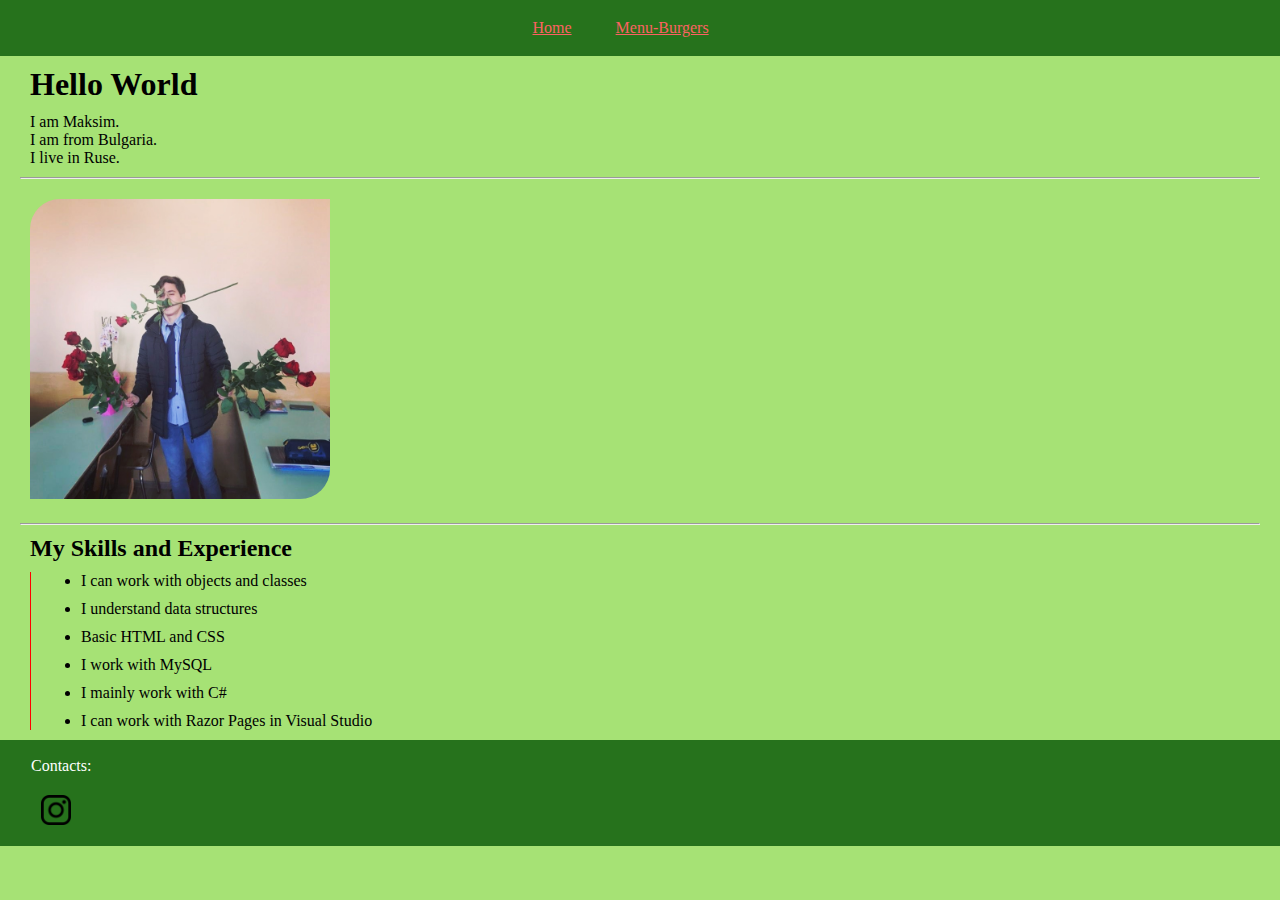
<file: root/index.html>
<!DOCTYPE html>
<html>
    <head>
        <title>Menu</title>
        <script src="assets/Burger-menu.js"></script>
        <link  rel="stylesheet" href="assets/styles-main.css">
        <link rel="stylesheet" href="assets/styles-menu.css">
        <link rel="icon" href="assets/burger-icon.png">
        <meta charset = "utf8">
    </head>
    <body>
        <header class="HeadOrFoot">
            <nav class="nav">
                <div id="BorAndPadAndMar">
                    <ul style="padding: 0;">
                        <li><a href="index.html">Home</a></li>
                        <li><a href="menu.html">Menu-Burgers</a></li>
                    </ul>
                </div>
            </nav>
        </header>
        <main>
            <article>
                <h1 class="hello" >Hello World</h1>
                <p>I am Maksim.<br>
                    I am from Bulgaria.<br>
                    I live in Ruse.</p>
            </article>

            <hr>

            <div>
                <img alt="" src="assets/ME.jpg" width="300" height="300" style="border-radius: 30px 0 30px 0;">
            </div>
          
            <hr>
          
            <article>
                <h2>My Skills and Experience</h2>
                <ul class="skillList">
                    <li>I can work with objects and classes</li>
                    <li>I understand data structures</li>
                    <li>Basic HTML and CSS</li>
                    <li>I work with MySQL</li>
                    <li>I mainly work with C#</li>
                    <li>I can work with Razor Pages in Visual Studio</li>
                </ul>
            </article>
        </main>
        <footer class="HeadOrFoot">
            <div class="footerPad">
                <p class = "contacts">Contacts:</p>
                <a href="https://www.instagram.com/_maksim.s.s_/" target="_blank"><img class="icon" alt="" src="assets/instagram.png"></a>
            </div>
        </footer>
    </body>
</html>
</file>
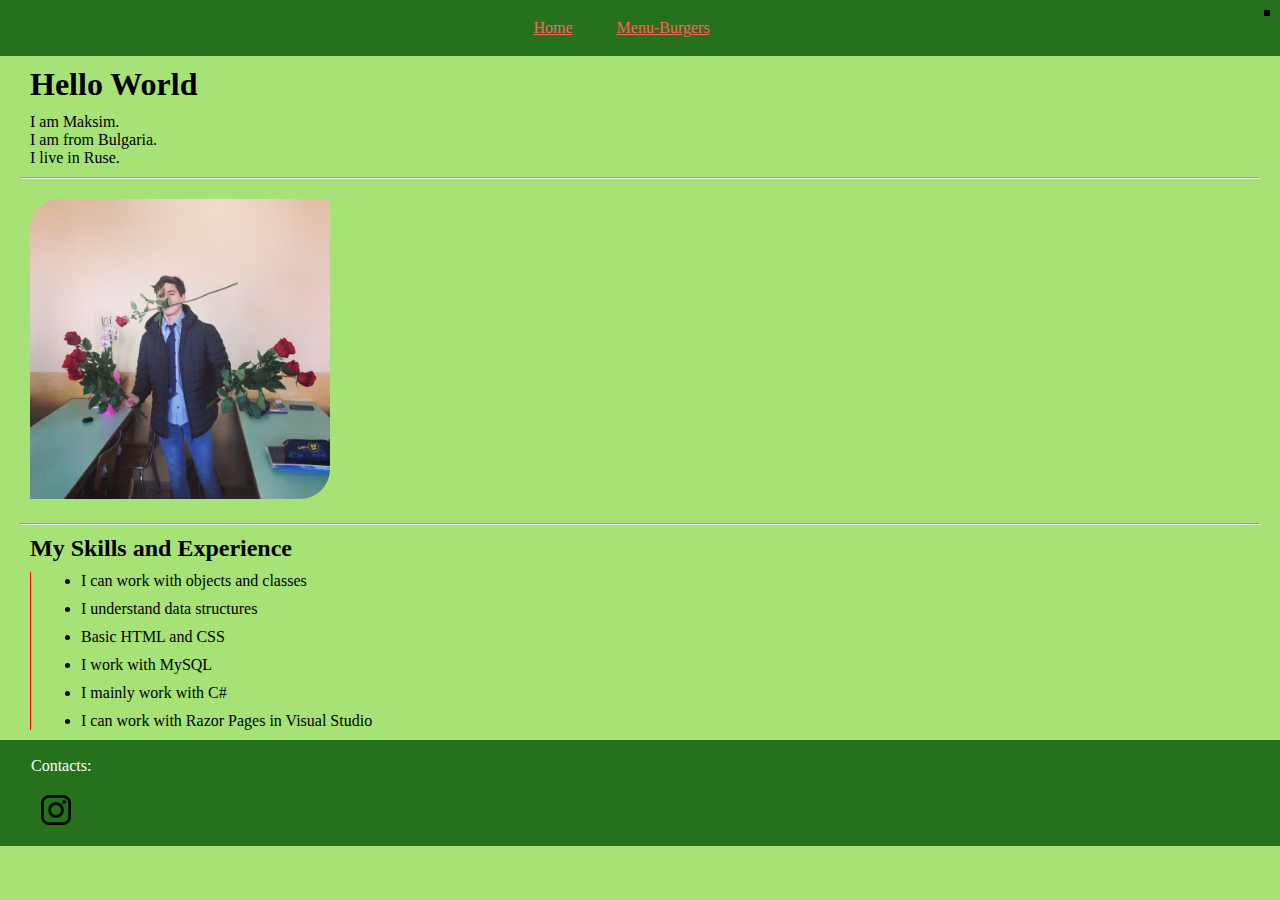
<file: Web/index.html>
<!DOCTYPE html>
<html>
    <head>
        <title>Menu</title>

        <link  rel="stylesheet" href="assets/styles-main.css">
        <link rel="stylesheet" href="assets/styles-menu.css">
        <link rel="icon" href="assets/burger-icon.png">
        <meta charset = "utf8">
    </head>
    <body>
        <header class="HeadOrFoot">
            <div id="timer"></div>
            <script src="assets/countdown.js"></script>
            
            <nav class="nav">
                <div id="BorAndPadAndMar">
                    <ul style="padding: 0;">
                        <li><a href="index.html">Home</a></li>
                        <li><a href="menu.html">Menu-Burgers</a></li>
                    </ul>
                </div>
            </nav>
        </header>
        <main>
            <article>
                <h1 class="hello" >Hello World</h1>
                <p>I am Maksim.<br>
                    I am from Bulgaria.<br>
                    I live in Ruse.</p>
            </article>

            <hr>

            <div>
                <img alt="" src="assets/ME.jpg" width="300" height="300" style="border-radius: 30px 0 30px 0;">
            </div>
          
            <hr>
          
            <article>
                <h2>My Skills and Experience</h2>
                <ul class="skillList">
                    <li>I can work with objects and classes</li>
                    <li>I understand data structures</li>
                    <li>Basic HTML and CSS</li>
                    <li>I work with MySQL</li>
                    <li>I mainly work with C#</li>
                    <li>I can work with Razor Pages in Visual Studio</li>
                </ul>
            </article>
        </main>
        <footer class="HeadOrFoot">
            <div class="footerPad">
                <p class = "contacts">Contacts:</p>
                <a href="https://www.instagram.com/_maksim.s.s_/" target="_blank"><img class="icon" alt="" src="assets/instagram.png"></a>
            </div>
        </footer>
    </body>
</html>
</file>
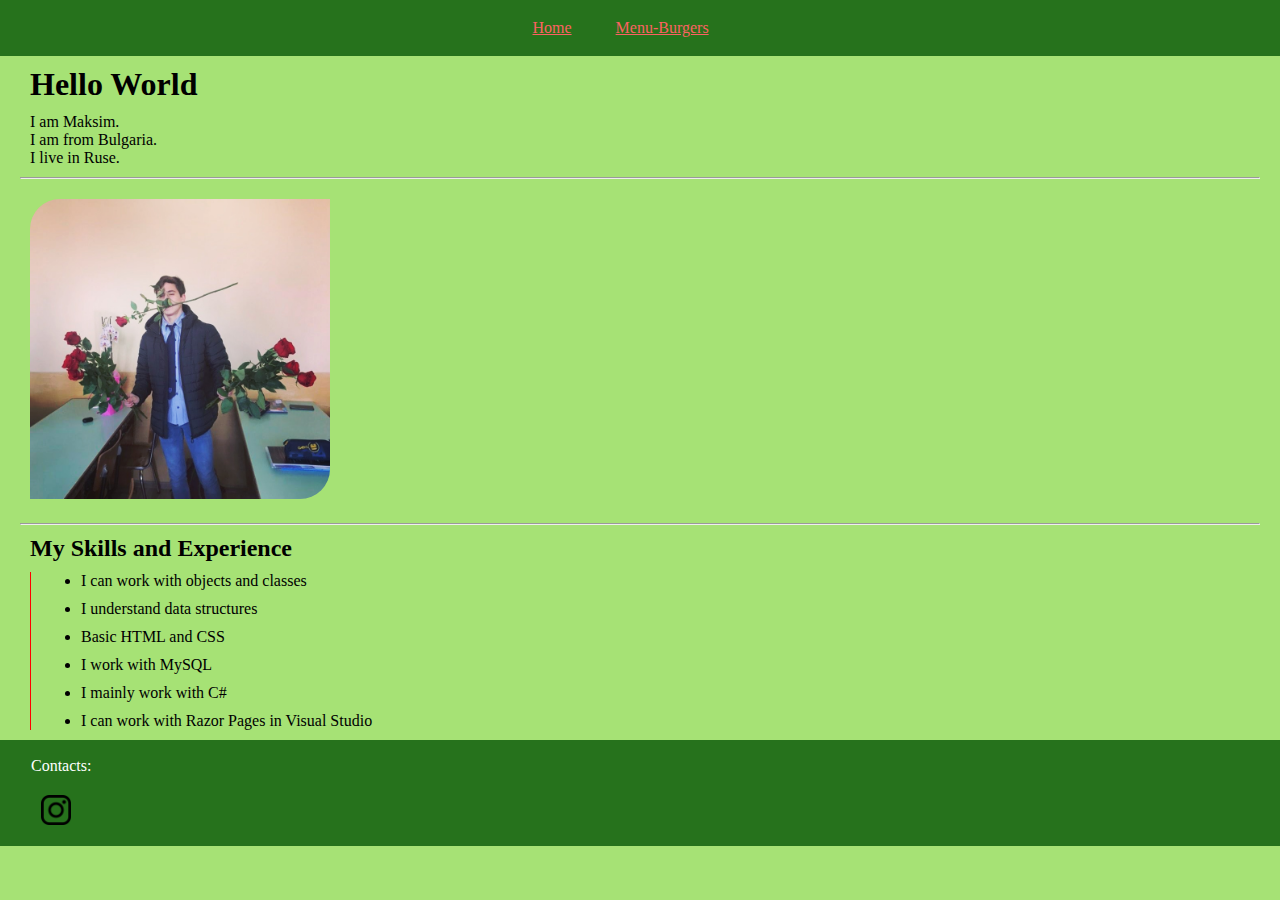
<file: Web/pages/index.html>
<!DOCTYPE html>
<html>
    <head>
        <title>Main</title>
        <link  rel="stylesheet" href="../styles/styles-main.css">
        <link rel="icon" href="../resources-img/burger-icon.png">
        <meta charset = "utf-8">
    </head>
    <body>
        <header class="HeadOrFoot">
            <nav>
                <div id="BorAndPadAndMar">
                    <ul style="padding: 0;">
                        <li><a href="index.html">Home</a></li>
                        <li><a href="menu.html">Menu-Burgers</a></li>
                    </ul>
                </div>        
            </nav>
        </header>
        <main>
            <article>
                <h1 class="hello" >Hello World</h1>
                <p>I am Maksim.<br>
                    I am from Bulgaria.<br>
                    I live in Ruse.</p>
            </article>

            <hr>

            <div>
                <img alt="" src="../resources-img/ME.jpg" width="300" height="300" style="border-radius: 30px 0 30px 0;">
            </div>

          
            <hr>
          
            <article>
                <h2>My Skills and Experience</h2>
                <ul class="skillList">
              <li>I can work with objects and classes</li>
              <li>I understand data structures</li>
              <li>Basic HTML and CSS</li>
              <li>I work with MySQL</li>
              <li>I mainly work with C#</li>
              <li>I can work with Razor Pages in Visual Studio</li>
                </ul>
            </article>
        </main>
        <footer class="HeadOrFoot">
            <div class="footerPad" role="contentinfo">
                <p class = "contacts">Contacts:</p>
                <a href="https://www.instagram.com/_maksim.s.s_/" target="_blank"><img class="icon" alt="" src="../resources-img/instagram.png"></a>
            </div>
        </footer>
    </body>
</html>
</file>
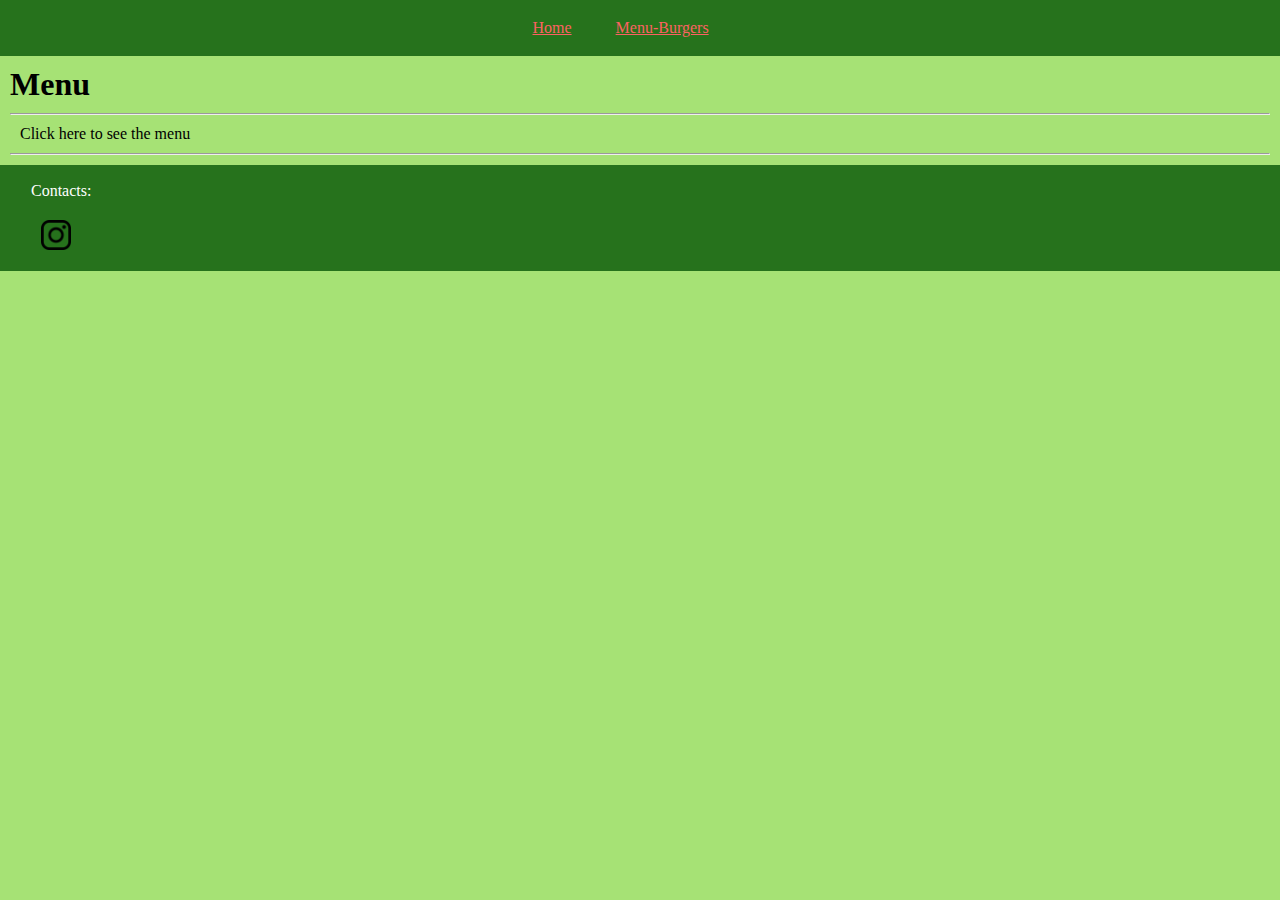
<file: root/menu.html>
<!DOCTYPE html>
<html>
    <head>
        <title>Menu</title>
        <script src="assets/Burger-menu.js"></script>
        <link  rel="stylesheet" href="assets/styles-main.css">
        <link rel="stylesheet" href="assets/styles-menu.css">
        <link rel="icon" href="assets/burger-icon.png">
        <meta charset = "utf8">
    </head>
    <body>
        <header class="HeadOrFoot">
            <nav class="nav">
                <div id="BorAndPadAndMar">
                    <ul style="padding: 0;">
                        <li><a href="index.html">Home</a></li>
                        <li><a href="menu.html">Menu-Burgers</a></li>
                    </ul>
                </div>
            </nav>
        </header>

        <h1>Menu</h1>

        <hr>

        <div class="menu-icon" onclick="toggleMenu()">
            <span>Click here to see the menu</span>
        </div>

        <nav class="menu">
            <ul>
              <li><a href="#">Narmal Burger</a></li>
              <li><a href="#">Cheese Burger</a></li>
              <li><a href="#">Double Cheese Burger</a></li>
              <li><a href="#">The Special One</a></li>
            </ul>
        </nav>

        <hr>

        <footer class="HeadOrFoot">
            <div class="footerPad">
                <p class = "contacts">Contacts:</p>
                <a href="https://www.instagram.com/_maksim.s.s_/" target="_blank"><img class="icon" alt="" src="assets/instagram.png"></a>
            </div>
        </footer>
    </body>
</html>
</file>
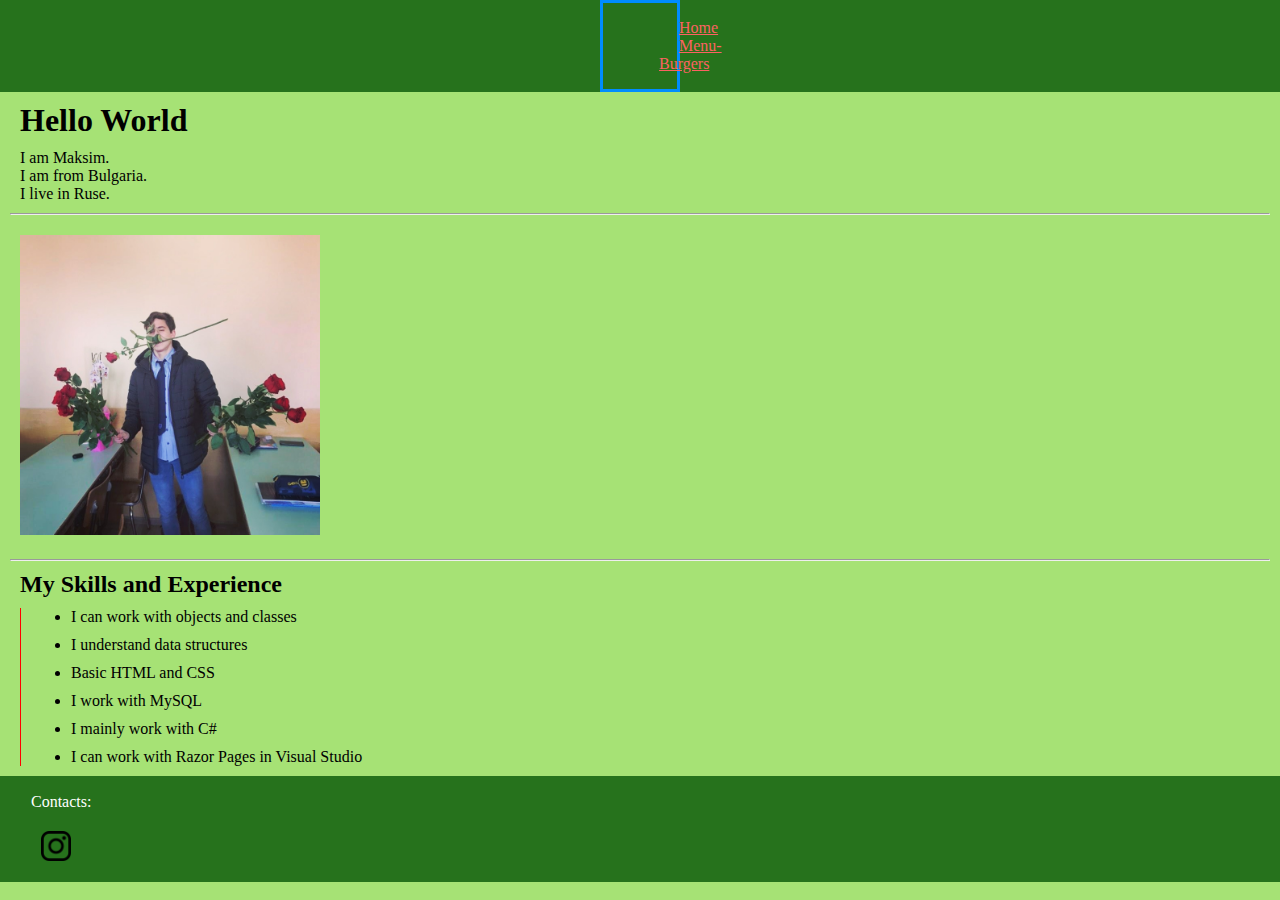
<file: Web/main.html>
<!DOCTYPE html>
<html>
    <head>
        <title>Hello</title>
        <link  rel="stylesheet" href="styles.css">
        <meta charset = "utf-8">
    </head>
    <body>
        <header class="HeadOrFoot">
            <nav>
                <div id="BorAndPadAndMar">
                    <ul>
                        <li><a href="main.html">Home</a></li>
                        <li><a href="menu.html">Menu-Burgers</a></li>
                    </ul>
                </div>        
            </nav>
        </header>

        <article>
            <h1 class="hello" >Hello World</h1>
            <p>I am Maksim.<br>
               I am from Bulgaria.<br>
               I live in Ruse.</p>
        </article>

        <hr>

        <div>
            <img alt="" src="resources-img/ME.jpg" width="300" height="300">
        </div>
          
        <hr>
          
        <article>
            <h2>My Skills and Experience</h2>
            <ul class="skillList">
              <li>I can work with objects and classes</li>
              <li>I understand data structures</li>
              <li>Basic HTML and CSS</li>
              <li>I work with MySQL</li>
              <li>I mainly work with C#</li>
              <li>I can work with Razor Pages in Visual Studio</li>
            </ul>
        </article>

        <footer class="HeadOrFoot">
            <div class="footerPad">
                <p class = "contacts">Contacts:</p>
                <a href="https://www.instagram.com/_maksim.s.s_/" target="_blank"><img class="icon" alt="" src="resources-img/instagram.png"></a>
            </div>
        </footer>
    </body>
</html>
</file>
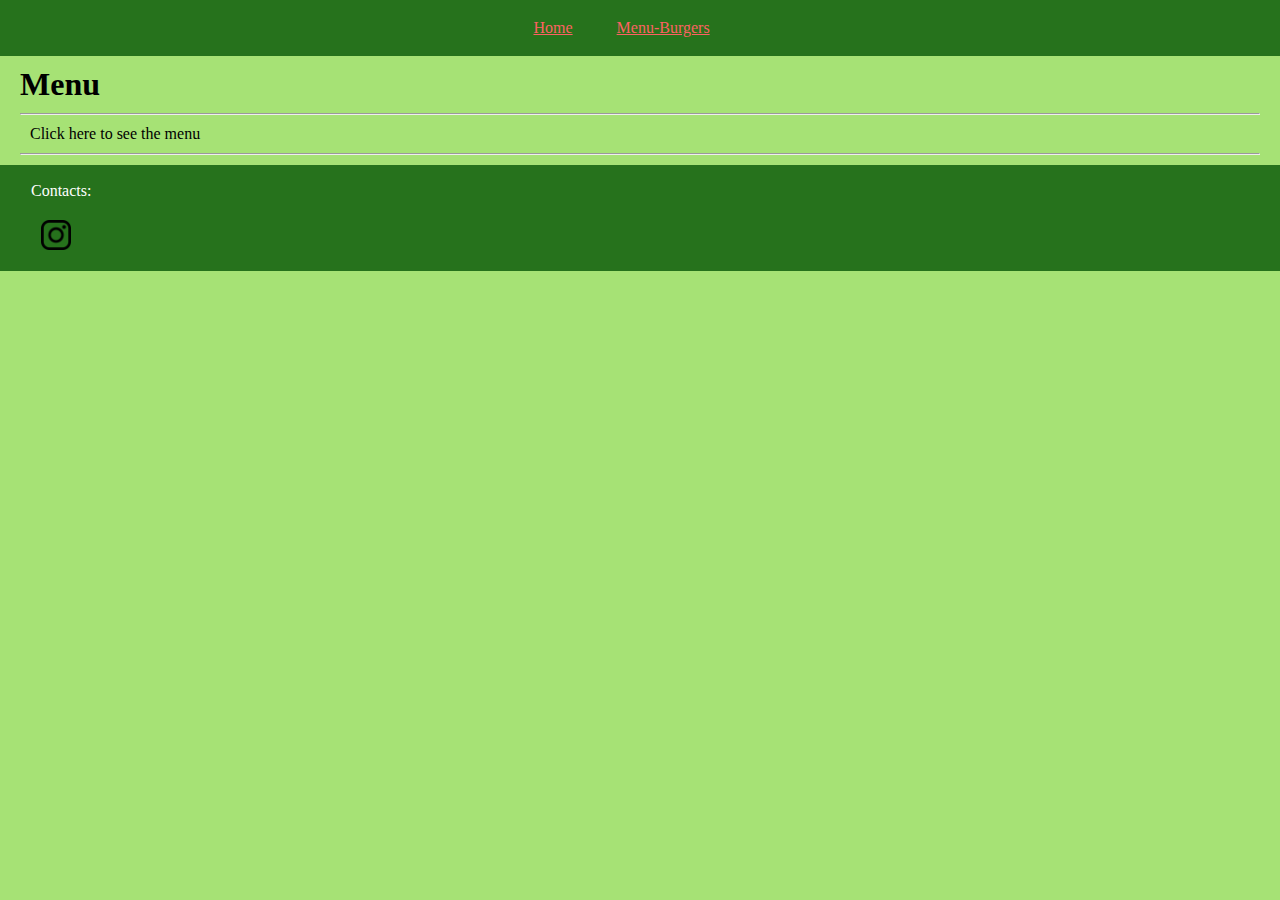
<file: Web/menu.html>
<!DOCTYPE html>
<html>
    <head>
        <title>Menu</title>
        <script src="assets/Burger-menu.js"></script>
        <link  rel="stylesheet" href="assets/styles-main.css">
        <link rel="stylesheet" href="assets/styles-menu.css">
        <link rel="icon" href="assets/burger-icon.png">
        <meta charset = "utf8">
    </head>
    <body>
        <header class="HeadOrFoot">
            <nav class="nav">
                <div id="BorAndPadAndMar">
                    <ul style="padding: 0;">
                        <li><a href="index.html">Home</a></li>
                        <li><a href="menu.html">Menu-Burgers</a></li>
                    </ul>
                </div>
            </nav>
        </header>
        <main>
            <h1>Menu</h1>

            <hr>

            <div class="menu-icon" onclick="toggleMenu()">
                <span>Click here to see the menu</span>
            </div>

            <nav class="menu">
                <ul>
                    <li><a href="#">Narmal Burger</a></li>
                    <li><a href="#">Cheese Burger</a></li>
                    <li><a href="#">Double Cheese Burger</a></li>
                    <li><a href="#">The Special One</a></li>
                </ul>
            </nav>

            <hr>
        </main>
        <footer class="HeadOrFoot">
            <div class="footerPad">
                <p class = "contacts">Contacts:</p>
                <a href="https://www.instagram.com/_maksim.s.s_/" target="_blank"><img class="icon" alt="" src="assets/instagram.png"></a>
            </div>
        </footer>
    </body>
</html>
</file>
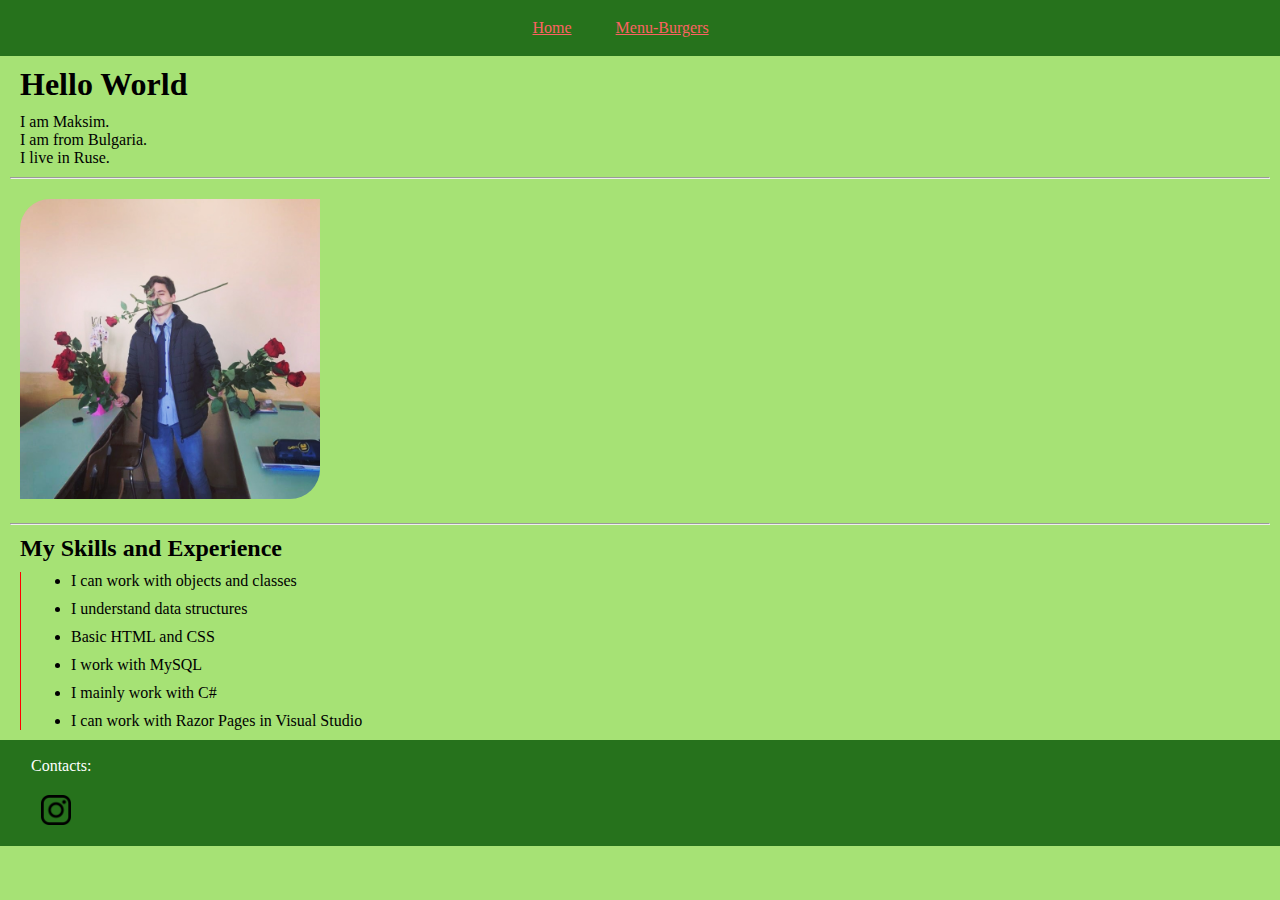
<file: Web/pages/main.html>
<!DOCTYPE html>
<html>
    <head>
        <title>Main</title>
        <link  rel="stylesheet" href="../styles/styles-main.css">
        <link rel="icon" href="../resources-img/burger-icon.png">
        <meta charset = "utf-8">
    </head>
    <body>
        <header class="HeadOrFoot">
            <nav>
                <div id="BorAndPadAndMar">
                    <ul style="padding: 0;">
                        <li><a href="main.html">Home</a></li>
                        <li><a href="menu.html">Menu-Burgers</a></li>
                    </ul>
                </div>        
            </nav>
        </header>

        <article>
            <h1 class="hello" >Hello World</h1>
            <p>I am Maksim.<br>
               I am from Bulgaria.<br>
               I live in Ruse.</p>
        </article>

        <hr>

        <div>
            <img alt="" src="../resources-img/ME.jpg" width="300" height="300" style="border-radius: 30px 0 30px 0">
        </div>
          
        <hr>
          
        <article>
            <h2>My Skills and Experience</h2>
            <ul class="skillList">
              <li>I can work with objects and classes</li>
              <li>I understand data structures</li>
              <li>Basic HTML and CSS</li>
              <li>I work with MySQL</li>
              <li>I mainly work with C#</li>
              <li>I can work with Razor Pages in Visual Studio</li>
            </ul>
        </article>

        <footer class="HeadOrFoot">
            <div class="footerPad">
                <p class = "contacts">Contacts:</p>
                <a href="https://www.instagram.com/_maksim.s.s_/" target="_blank"><img class="icon" alt="" src="../resources-img/instagram.png"></a>
            </div>
        </footer>
    </body>
</html>
</file>
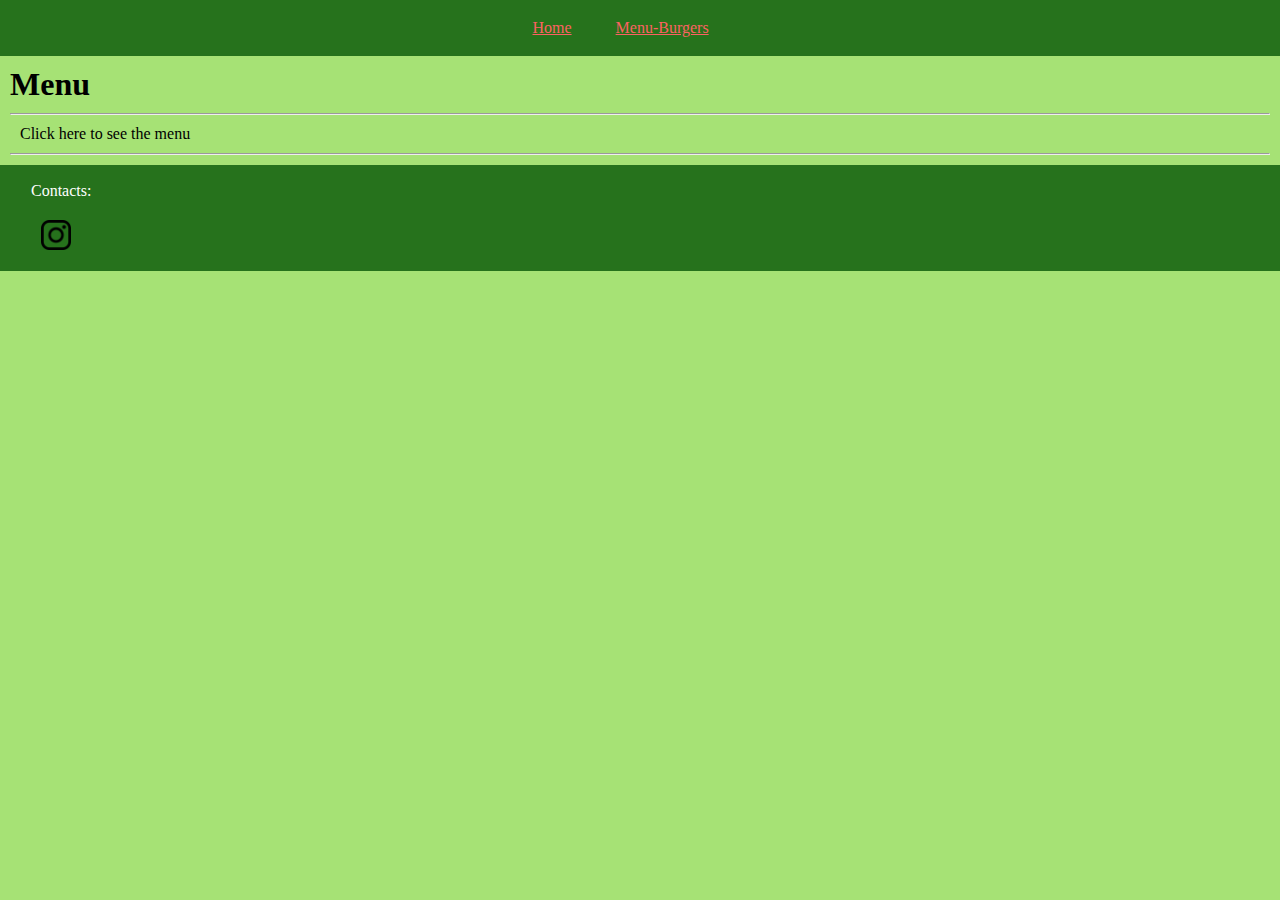
<file: Web/pages/menu.html>
<!DOCTYPE html>
<html>
    <head>
        <title>Menu</title>
        <script src="../scripts/Burger-menu.js"></script>
        <link  rel="stylesheet" href="../styles/styles-main.css">
        <link rel="stylesheet" href="../styles/styles-menu.css">
        <link rel="icon" href="../resources-img/burger-icon.png">
        <meta charset = "utf8">
    </head>
    <body>
        <header class="HeadOrFoot">
            <nav class="nav">
                <div id="BorAndPadAndMar">
                    <ul style="padding: 0;">
                        <li><a href="index.html">Home</a></li>
                        <li><a href="menu.html">Menu-Burgers</a></li>
                    </ul>
                </div>
            </nav>
        </header>

        <h1>Menu</h1>

        <hr>

        <div class="menu-icon" onclick="toggleMenu()">
            <span>Click here to see the menu</span>
        </div>

        <nav class="menu">
            <ul>
              <li><a href="#">Narmal Burger</a></li>
              <li><a href="#">Cheese Burger</a></li>
              <li><a href="#">Double Cheese Burger</a></li>
              <li><a href="#">The Special One</a></li>
            </ul>
        </nav>

        <hr>

        <footer class="HeadOrFoot">
            <div class="footerPad">
                <p class = "contacts">Contacts:</p>
                <a href="https://www.instagram.com/_maksim.s.s_/" target="_blank"><img class="icon" alt="" src="../resources-img/instagram.png"></a>
            </div>
        </footer>
    </body>
</html>
</file>
<file: root/assets/styles-main.css>
/*CSS-са е малко не подреден за сега.*/

body{
    background: rgb(166, 226, 117);
    padding: 0px;
    margin: 0px;
}

header, footer, html{
    border:0cap;
    padding: 0 0 0 0;
    margin: 0 0 0 0;
}

.hello:hover{
    color:white;
}

nav{
    display: block;
    margin: 0px;
    padding: 0px;
}

nav ul li a{
    color:rgb(252, 98, 98);   
}

nav ul li{
    display: inline; 
}

.HeadOrFoot{
    background-color:rgb(38, 114, 28);
}

.contacts{
    color:white;
}

footer div p:hover{
    color:rgb(102, 143, 255);
}

.skillList{
    border-left: 1px solid red;
}

.skillList li:hover{
    color:rgb(235, 12, 205);
}

#BorAndPadAndMar{
    border: 3px solid rgb(38, 114, 28);
    padding: 6px;
    margin: auto;
    width: 275px;
}

.footerPad{
    border: 1px solid rgba(0,0,0,0);
    padding: 6px 10px;
}

.icon{
    width: 30px;
    height: 30px;
}

*:not(body):not(header):not(footer):not(html):not(nav){
    margin: 10px;
}
</file>
<file: root/assets/styles-menu.css>
.menu{
    display: none;
}

.menu.show{
    display: inline-block;
}

.menu-icon{
    font-family: cursive;
}
</file>
<file: Web/assets/styles-main.css>
/*CSS-са е малко не подреден за сега.*/

body{
    background: rgb(166, 226, 117);
    padding: 0px;
    margin: 0px;
}

header, footer, html{
    padding: 0 0 0 0;
    margin: 0 0 0 0;
}

.hello:hover{
    color:white;
}

nav{
    display: block;
    margin: 0px;
    padding: 0px;
}

nav ul li a{
    color:rgb(252, 98, 98);   
}

nav ul li{
    display: inline; 
}

.HeadOrFoot{
    background-color:rgb(38, 114, 28);
}

.contacts{
    color:white;
}

footer div p:hover{
    color:rgb(102, 143, 255);
}

.skillList{
    border-left: 1px solid red;
}

.skillList li:hover{
    color:rgb(235, 12, 205);
}

#BorAndPadAndMar{
    border: 3px solid rgb(38, 114, 28);
    padding: 6px;
    margin: auto;
    width: 273px;
}

.footerPad{
    border: 1px solid rgba(0,0,0,0);
    padding: 6px 10px;
}

.icon{
    width: 30px;
    height: 30px;
}

*:not(body):not(header):not(footer):not(html):not(nav){
    margin: 10px;
}

#timer{
    color: aliceblue;
    border: black 3px solid;
    display: block;
    float: right; 
    font-weight: bold;
}
</file>
<file: Web/assets/styles-menu.css>
.menu{
    display: none;
}

.menu.show{
    display: inline-block;
}

.menu-icon{
    font-family: cursive;
}
</file>
<file: Web/styles/styles-main.css>
/*CSS-са е малко не подреден за сега.*/

body{
    background: rgb(166, 226, 117);
    padding: 0px;
    margin: 0px;
}

header, footer, html{
    border:0cap;
    padding: 0 0 0 0;
    margin: 0 0 0 0;
}

.hello:hover{
    color:white;
}

nav{
    display: block;
    margin: 0px;
    padding: 0px;
}

nav ul li a{
    color:rgb(252, 98, 98);   
}

nav ul li{
    display: inline; 
}

.HeadOrFoot{
    background-color:rgb(38, 114, 28);
}

.contacts{
    color:white;
}

footer div p:hover{
    color:rgb(102, 143, 255);
}

.skillList{
    border-left: 1px solid red;
}

.skillList li:hover{
    color:rgb(235, 12, 205);
}

#BorAndPadAndMar{
    border: 3px solid rgb(38, 114, 28);
    padding: 6px;
    margin: auto;
    width: 275px;
}

.footerPad{
    border: 1px solid rgba(0,0,0,0);
    padding: 6px 10px;
}

.icon{
    width: 30px;
    height: 30px;
}

*:not(body):not(header):not(footer):not(html):not(nav){
    margin: 10px;
}
</file>
<file: Web/styles.css>
body{
    background: rgb(166, 226, 117);
    padding: 0px;
    margin: 0px;
}

header, footer, html{
    border:0cap;
    padding: 0 0 0 0;
    margin: 0 0 0 0;
}

.hello:hover{
    color:white;
}

nav{
    display: block;
    margin: 0px;
    padding: 0px;
}

nav ul li a{
    color:rgb(252, 98, 98);   
}

nav ul li{
    display: inline; 
}

.HeadOrFoot{
    background-color:rgb(38, 114, 28);
}

.contacts{
    color:white;
}

footer div p:hover{
    color:rgb(102, 143, 255);
}

.skillList{
    border-left: 1px solid red;
}

.skillList li:hover{
    color:rgb(235, 12, 205);
}

#BorAndPadAndMar{
    border: 3px solid rgb(0, 140, 255);
    padding: 6px;
    margin:0px 600px;
}

.footerPad{
    border: 1px solid rgba(0,0,0,0);
    padding: 6px 10px;
}

.icon{
    width: 30px;
    height: 30px;
}

*:not(body):not(header):not(footer):not(html):not(nav){
    margin: 10px;
}
</file>
<file: Web/styles/styles-menu.css>
.menu{
    display: none;
}

.menu.show{
    display: inline-block;
}

.menu-icon{
    font-family: cursive;
}
</file>
